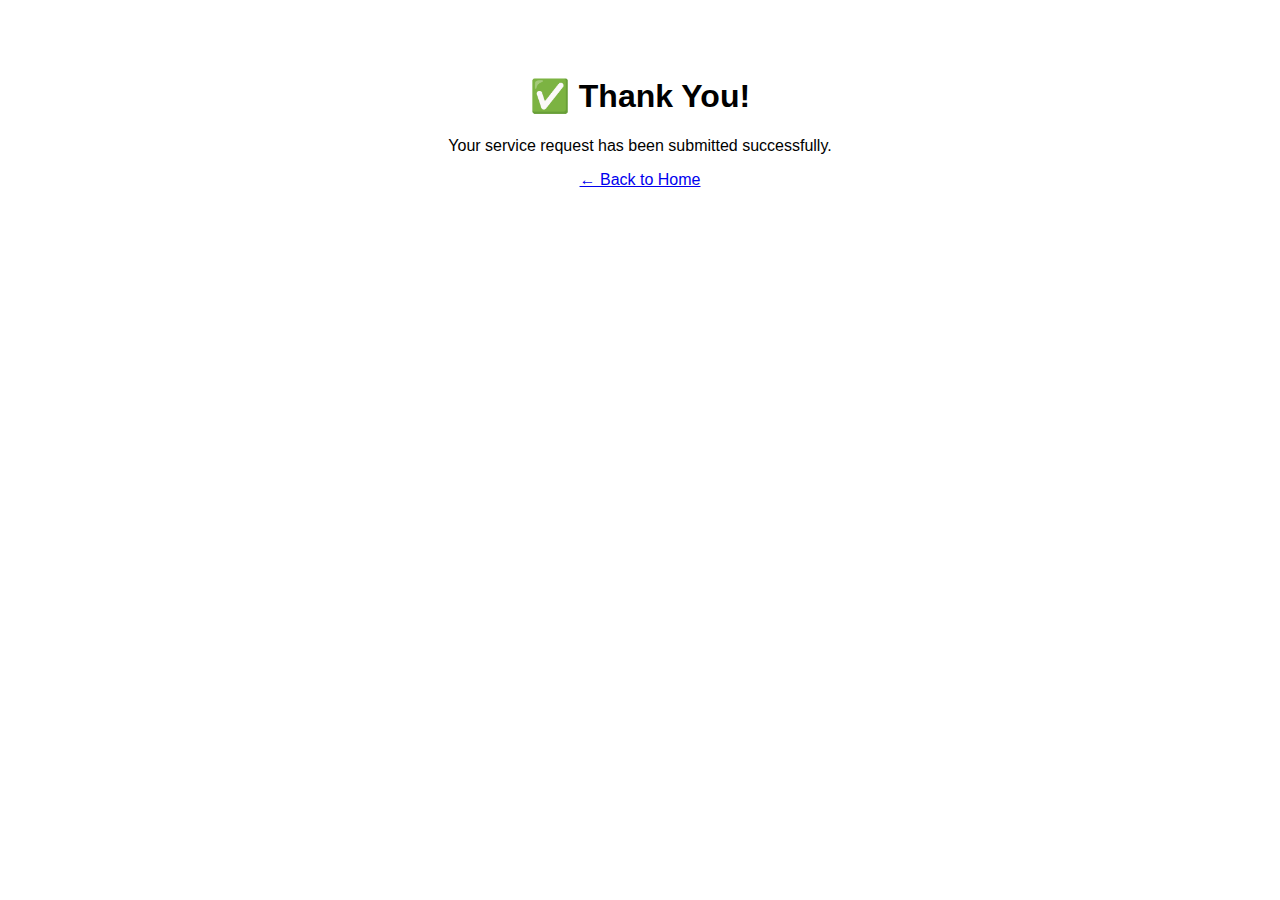
<file: public/success.html>
<!DOCTYPE html>
<html lang="en">
  <head>
    <meta charset="UTF-8" />
    <title>Success</title>
    <meta name="viewport" content="width=device-width, initial-scale=1.0" />
  </head>
  <body style="font-family: sans-serif; text-align: center; padding: 3rem;">
    <h1>✅ Thank You!</h1>
    <p>Your service request has been submitted successfully.</p>
    <a href="/">← Back to Home</a>
  </body>
</html>
</file>
